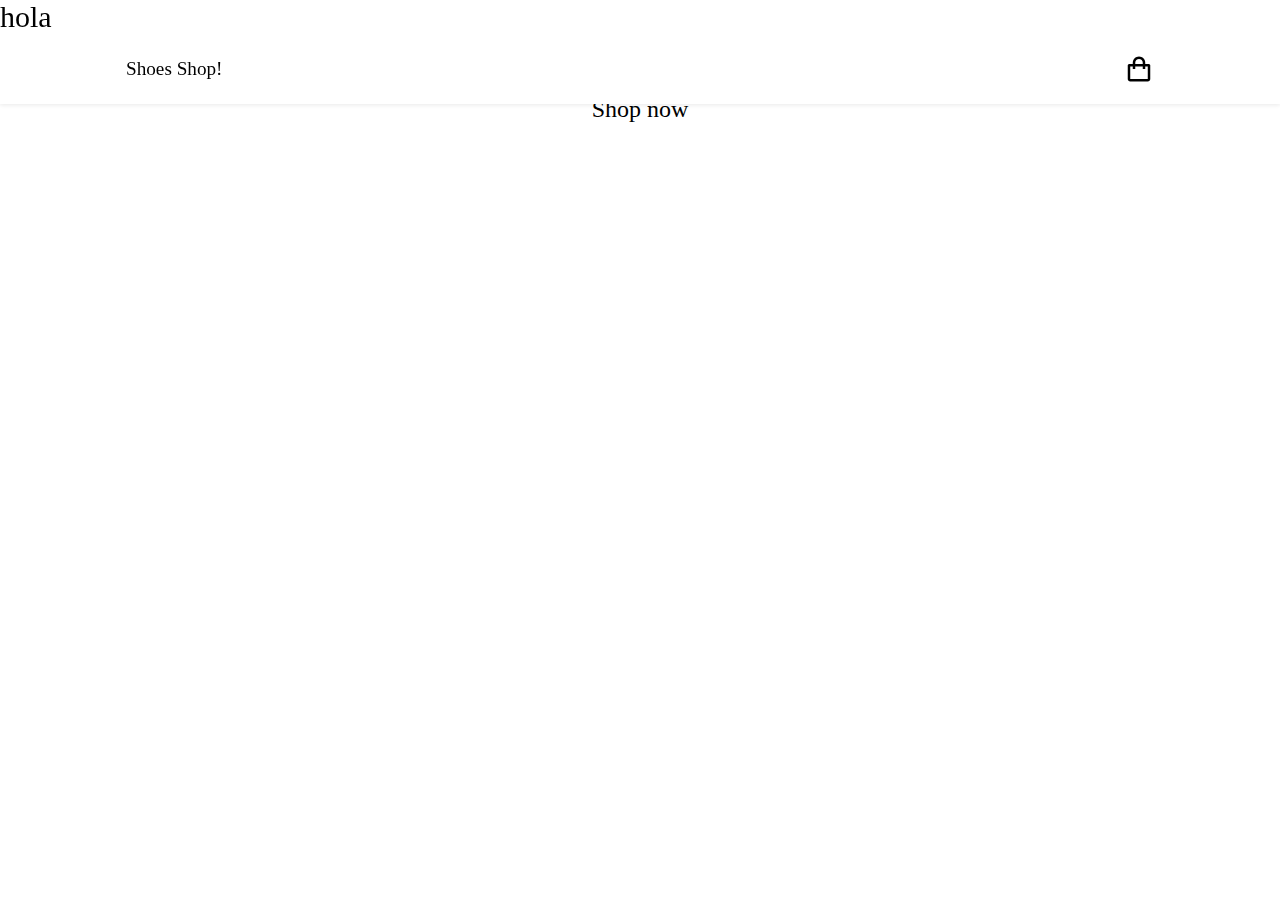
<file: index.html>
<!DOCTYPE html>
<html lang="en">
  <head>
    <meta charset="UTF-8" />
    <meta http-equiv="X-UA-Compatible" content="IE=edge" />
    <meta name="viewport" content="width=device-width, initial-scale=1.0" />
    <title>Shoes Shop!</title>
    <link rel="stylesheet" href="style.css" />
    <link
      href="https://unpkg.com/boxicons@2.1.4/css/boxicons.min.css"
      rel="stylesheet"
    />
  </head>
  <body>
    <header>
      hola
      <nav>
        <div class="navContainer">
          <a href="#" class="logo">Shoes Shop!</a>
          <i class="bx bx-shopping-bag" id="cart-icon"></i>
        </div>
      </nav>
    </header>

    <section class="shopContainer">
      <h2 class="section-title">Shop now</h2>
      <div class="shop-content"></div>
    </section>
  </body>
</html>
</file>
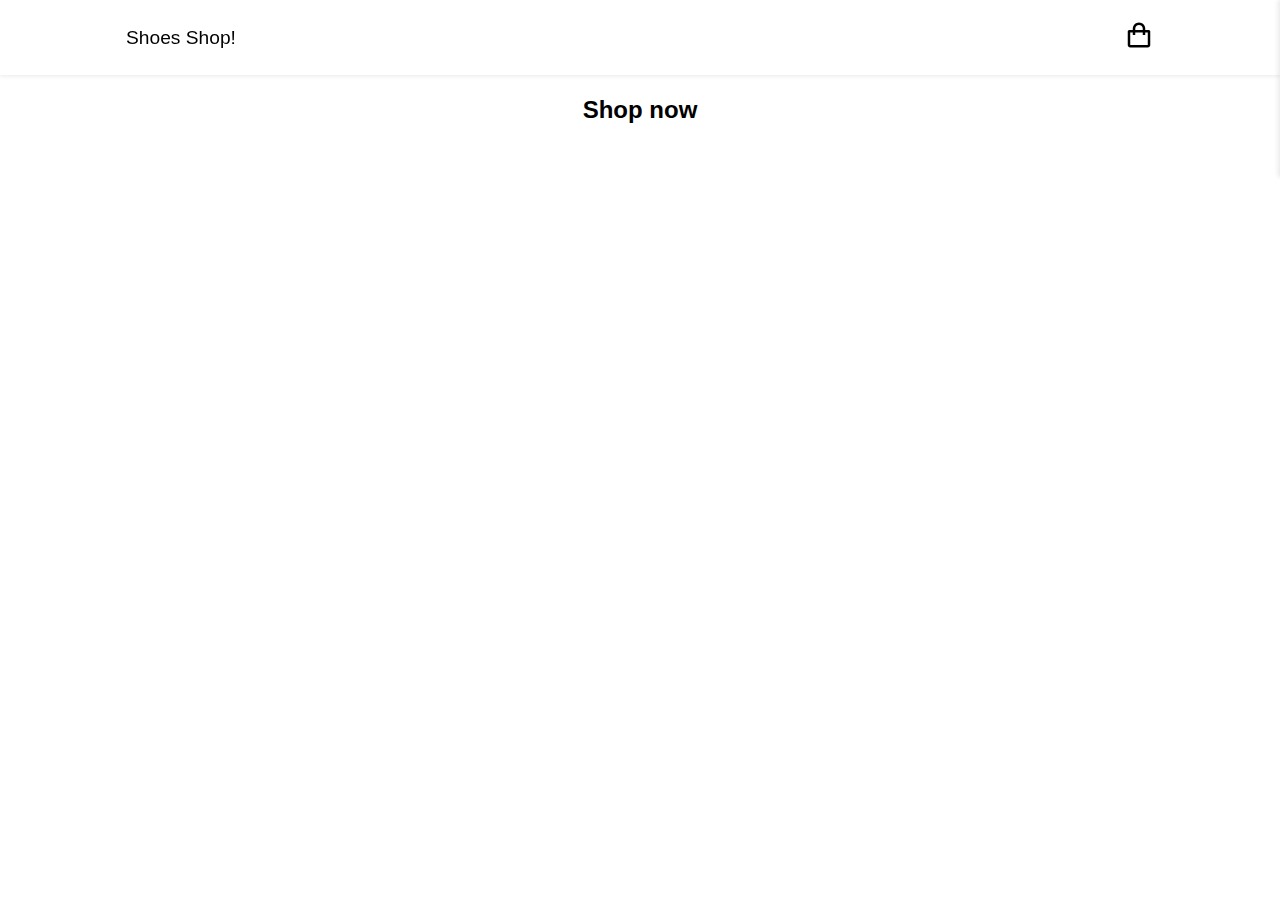
<file: inicio/index.html>
<!DOCTYPE html>
<html lang="en">
  <head>
    <link
      rel="stylesheet"
      href="https://cdn.jsdelivr.net/npm/bootstrap@4.6.2/dist/css/bootstrap.min.css"
      integrity="sha384-xOolHFLEh07PJGoPkLv1IbcEPTNtaed2xpHsD9ESMhqIYd0nLMwNLD69Npy4HI+N"
      crossorigin="anonymous"
    />
    <meta charset="UTF-8" />
    <meta http-equiv="X-UA-Compatible" content="IE=edge" />
    <meta name="viewport" content="width=device-width, initial-scale=1.0" />
    <title>Shoes Shop!</title>
    <link rel="stylesheet" href="./style.css" />
    <link
      href="https://unpkg.com/boxicons@2.1.4/css/boxicons.min.css"
      rel="stylesheet"
    />
  </head>
  <body>
    <header>
      <nav>
        <div class="navContainer">
          <a href="#" class="logo">Shoes Shop!</a>
          <div>
            <i class="bx bx-shopping-bag" id="cart-icon"> </i>
          </div>
        </div>
      </nav>
    </header>

    <section class="shopContainer">
      <h2 class="section-title">Shop now</h2>
      <div
        class="shop-content row justify-content-between mt-4 p-3"
        id="shop-content"
      ></div>
    </section>
    <div class="abrirCarrito h-100 overflow-auto" id="abrirCarrito">
      <h2 class="cart-title">Your Cart</h2>

      <div class="d-flex flex-column " id="cart-content">
      </div>

      <div class="buybtn">
        <button type="button" class="btn-buy" onclick="comprar()">
          Buy Now!
        </button>
        <div class="pago">
          <img class="img" src="./visa.jpg" />
          <img class="img" src="./mastercard.png" />
          <img class="img" src="./americanexpress.webp" />
        </div>
      </div>

      <div class="cerrarCarrito">
        <i class="bx bx-x" id="cerrarCarrito"></i>
      </div>
    </div>
    <script src="./code_mercadolibre.js" type="module"></script>
    <script src="../carrito de compras/carrito.js"></script>
  </body>
</html>
</file>
<file: style.css>
* {
  margin: 0;
  padding: 0;
  scroll-behavior: smooth;
  box-sizing: border-box;
  list-style: none;
  text-decoration: none;
}

img {
  width: 100%;
}

body {
  color: black;
  text-decoration: none;
}
header {
  position: fixed;
  top: 0;
  left: 0;
  width: 100%;
  background-color: #fff;
  box-shadow: 0 1px 4px hsl(0 4% 15% /10%);
  font-size: 30px;
}

.navContainer {
  display: flex;
  align-items: center;
  justify-content: space-between;
  padding: 20px;
  max-width: 1068px;
  margin: auto;
  width: 100%;
}

section {
  padding: 5rem 1.2rem;
}
.logo {
  color: black;
  font-size: 1.2rem;
}

#cart-icon {
  cursor: pointer;
}
.section-title{
  font-size: 1.5rem;
  font-weight: 250;
  text-align: center;
}
.shopContainer{
  margin-top: 1rem;
}
</file>
<file: inicio/style.css>
* {
  margin: 0;
  padding: 0;
  scroll-behavior: smooth;
  box-sizing: border-box;
  list-style: none;
  text-decoration: none;
}

img {
  width: 100%;
}

body {
  color: black;
  text-decoration: none;
  font-family: sans-serif;
}
header {
  position: fixed;
  top: 0;
  left: 0;
  width: 100%;
  background-color: #fff;
  box-shadow: 0 1px 4px hsl(0 4% 15% /10%);
  font-size: 30px;
}

.navContainer {
  display: flex;
  align-items: center;
  justify-content: space-between;
  padding: 20px;
  max-width: 1068px;
  margin: auto;
  width: 100%;
}

section {
  padding: 5rem 1.2rem;
}
.logo {
  color: black;
  font-size: 1.2rem;
}

#cart-icon {
  cursor: pointer;
}
.section-title{
  font-size: 1.5rem;
  font-weight: 800;
  text-align: center;

}
.shopContainer {
  margin-top: 1rem;
  width: 100%;
}
.shop-content{
  display: grid;
  grid-template-columns: repeat(auto-fit,minmax(220px,auto));
  gap: 1.5rem;
  margin: auto;
  padding-left: 1.5rem;
}
.rounded{
  max-width: 200px;
  min-width: 100px;
  max-height: 300px;
  min-height: 200px;
  border-radius: 10px;
  margin-bottom: 5px;
  margin-top: 40px;
}
.title{
  font-weight: bold;
  margin-bottom: 5px;
  text-transform: uppercase;
}
.cartbutton{
  font-weight: 700;
  margin-bottom: 20px;
}
.productoss{
  position: relative;
  align-items: center;
  justify-content: center;
}
.productoss:hover{
  padding: 10px;
  border: 1px solid #000000;
  transition: 0.3s;
}
.carrito{
  position: absolute;
  bottom:0;
  right: 0;
  background-color: #000000;
  color: #fff;
  padding: 10px;
  cursor: pointer;
}

.abrirCarrito{
  position: fixed;
  top: 0;
  right: -340px;
  width: 340px;
  padding: 20px;
  background-color: #fff;
  box-shadow: -2px 0 4px hsl(0 4% 15% /10%);
  transition: 0.3s;
}
.open{
  right:0;
}
.cart-title{
  text-align: center;
  font-size: 1.3rem;
  font-weight: 700;
  margin-top: 25px;
  margin-bottom: 30px;
}
.cart-content{
  display: flex;
  flex-direction: column;
  justify-content: center;
  align-items: center;
}
.cart-img{
  height: 100px;
  object-fit: contain;
}
.details{
  display: flex;
  flex-direction: column;
  justify-content: center;
  align-items: center;
}
.product-title{
  font-size: 0.9rem;
  text-transform: uppercase;
  font-weight: 600;
  text-align: center;
}
.product-price{
  font-size: 0.9rem;
  text-align: center;
}
#cart-remove{
  position: absolute;
  right: 30px;
  margin-top: -120px;
  font-size: 22px;
  color: crimson;
  cursor: pointer;
  align-items: center;
  margin-bottom: 10px;
}
#cart-remove:hover{
  font-size: 24px;
  transition: 0.3s;
}
.lineSeparation{
  border-bottom: 1px solid #000000;
  margin-bottom: 20px;
}
.total-shop{
  display: flex;
  justify-content: flex-end;
  margin-top: 1rem;
  border-top: 1px solid #000000;
}
.total-title{
  font-size: 1rem;
  font-weight: 600;
}
.total-price{
  margin-left: 10px;
  margin-right: 10px;
}
.buybtn{
  display: flex;
  flex-direction: column;
  justify-content: center;
  align-items: center;
}
.btn-buy{
  margin: 1.5rem auto 0 auto;
  padding: 8px 20px;
  border: none;
  background-color: #000000;
  color: #fff;
  font-size: 1rem;
  cursor: pointer;
  border-radius: 10px;
}
.btn-buy:hover{
  padding: 10px 22px;
  transition: 0.4s;
}
#cerrarCarrito{
  position: absolute;
  font-size: 2rem;
  top: 1rem;
  right: 1rem;
  cursor: pointer;
}
#cerrarCarrito:hover{
  font-size: 2.5rem;
  transition: 0.3s;
}
.pago{
  display: none;
}
.pagoclick{
  display: flex;
  justify-content: space-between;
  align-items: center;
}
.img{
  width: 80px;
  margin: 10px;
}
.img:hover{
  width: 90px;
}
</file>
